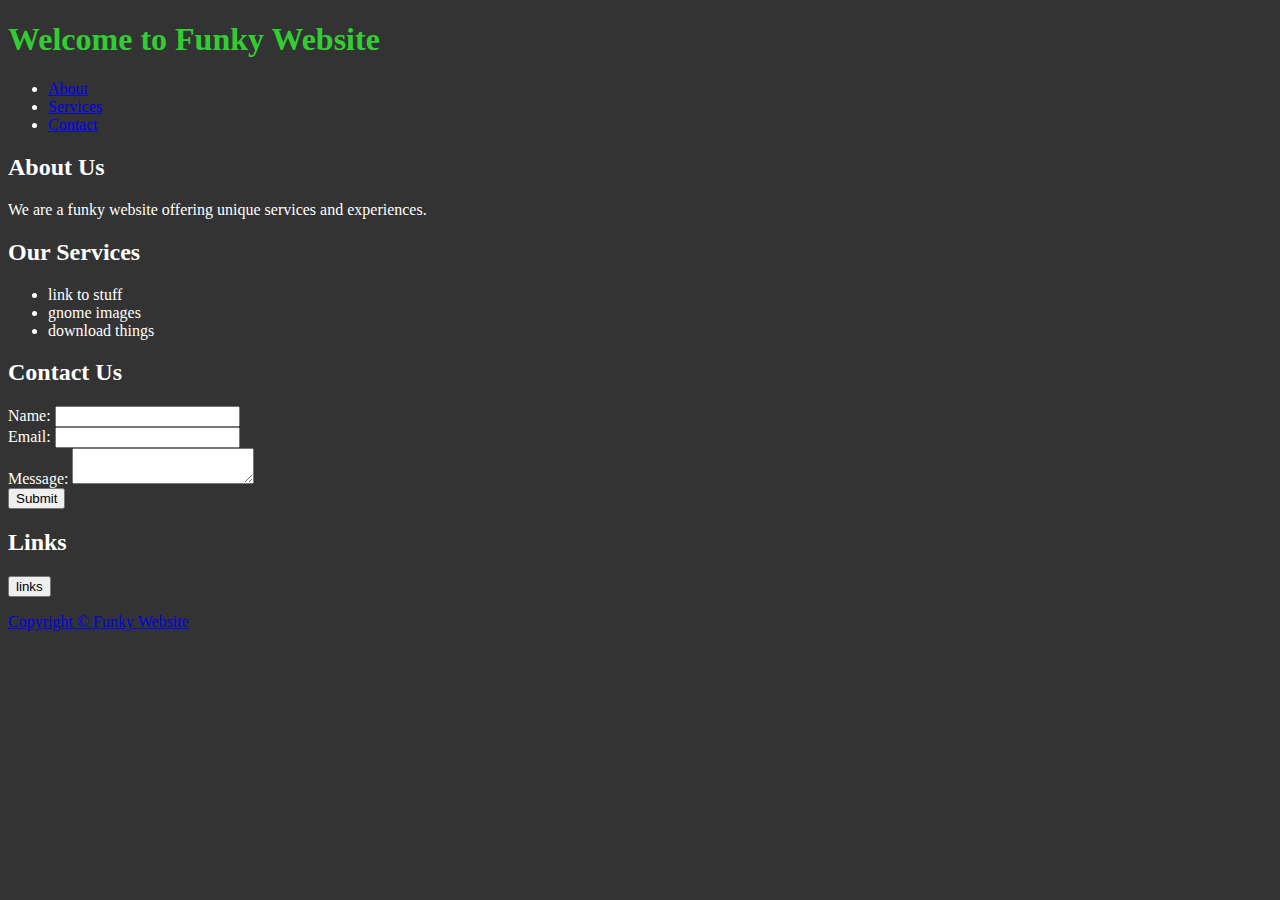
<file: index.html>
<!DOCTYPE html>
<html>
  <head>
    <title>Funky Website</title>
    <style>
      /* background color */
      body {
        background-color: #333; /* dark grey */
      }

      /* title font and color */
      h1 {
        font-family: "Comic Sans MS", cursive; /* title font */
        color: limegreen; /* title color */
      }

      /* text color */
      body {
        color: white; /* text color */
      }
    </style>
  </head>
  <body>
    <header>
      <h1>Welcome to Funky Website</h1>
    </header>
    <nav>
      <ul>
        <li><a href="#about">About</a></li>
        <li><a href="#services">Services</a></li>
        <li><a href="#contact">Contact</a></li>
      </ul>
    </nav>
    <main>
      <section id="about">
        <h2>About Us</h2>
        <p>We are a funky website offering unique services and experiences.</p>
      </section>
      <section id="services">
        <h2>Our Services</h2>
        <ul>
          <li>link to stuff</li>
          <li>gnome images</li>
          <li>download things</li>
        </ul>
      </section>
      <section id="contact">
        <h2>Contact Us</h2>
        <form>
          <label for="name">Name:</label>
          <input type="text" id="name" name="name"><br>
          <label for="email">Email:</label>
          <input type="email" id="email" name="email"><br>
          <label for="message">Message:</label>
          <textarea id="message" name="message"></textarea><br>
          <input type="submit" value="Submit">
        </form>
        <h2>Links</h2>
        <a href="Links.html">
            <button class="btn btn-primary btn-lg grg">links</button>

      </section>
    </main>
    <footer>
      <p>Copyright © Funky Website</p>
    </footer>
    <script>
        // counter variable to track the number of times the file has been opened
        let counter = 0;
  
        // function to increment the counter and check if it has reached 100 or 10000
        function checkCounter() {
          counter++;
          if (counter === 100 || counter === 10000) {
            pricePop();
          }
        }
  
        // function to display the popup window
        function pricePop() {
          let popup = document.createElement("div");
          popup.setAttribute("id", "pricePop");
          popup.style.cssText = "position: fixed; top: 50%; left: 50%; transform: translate(-50%, -50%); background-color: white; padding: 20px;";
  
          let message = document.createElement("p");
          message.innerHTML = "Congratulations! You are our " + counter + "th visitor. Click here to claim your price.";
          popup.appendChild(message);
  
          let claimBtn = document.createElement("button");
          claimBtn.innerHTML = "Claim Price";
          claimBtn.addEventListener("click", function() {
            alert("Thank you for claiming your price! Our team will contact you soon.");
          });
          popup.appendChild(claimBtn);
  
          let imageBox = document.createElement("img");
          imageBox.src = "https://www.pngkey.com/png/full/81-816220_confused-smiley-face-transparent-png-emoticon-frown.png";
          imageBox.style.cssText = "display: block; margin: auto;";
          popup.appendChild(imageBox);
  
          document.body.appendChild(popup);
        }
  
        // call the checkCounter function on page load
        window.onload = checkCounter;
  
        // add a global variable 'debug' to the window object
        window.debug = {
            pricepop: pricePop // add the pricePop function to the debug object
        }
      </script>
    </body>
  </html>
</file>
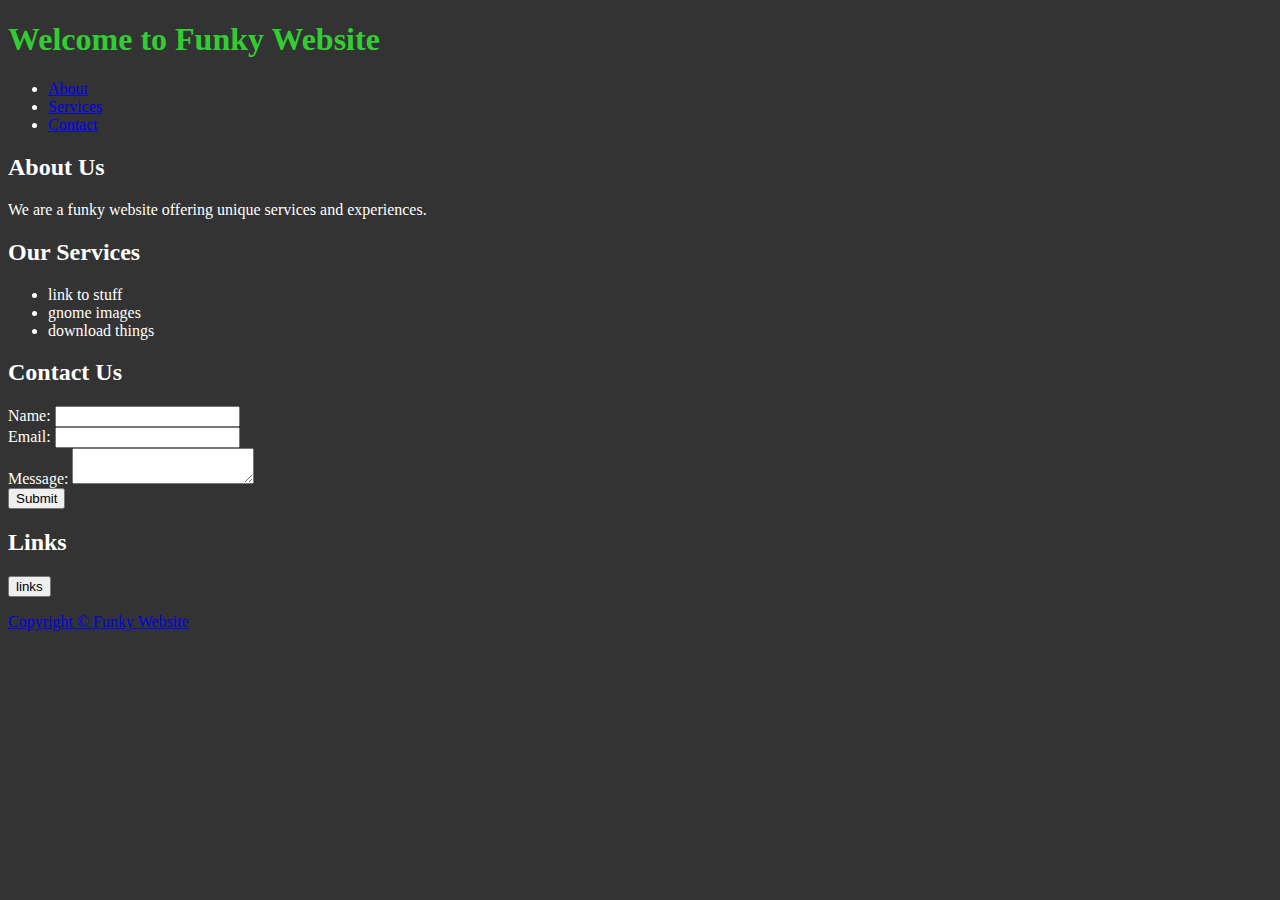
<file: baot.html>
<!DOCTYPE html>
<html>
  <head>
    <title>Funky Website</title>
    <style>
      /* background color */
      body {
        background-color: #333; /* dark grey */
      }

      /* title font and color */
      h1 {
        font-family: "Comic Sans MS", cursive; /* title font */
        color: limegreen; /* title color */
      }

      /* text color */
      body {
        color: white; /* text color */
      }
    </style>
  </head>
  <body>
    <header>
      <h1>Welcome to Funky Website</h1>
    </header>
    <nav>
      <ul>
        <li><a href="#about">About</a></li>
        <li><a href="#services">Services</a></li>
        <li><a href="#contact">Contact</a></li>
      </ul>
    </nav>
    <main>
      <section id="about">
        <h2>About Us</h2>
        <p>We are a funky website offering unique services and experiences.</p>
      </section>
      <section id="services">
        <h2>Our Services</h2>
        <ul>
          <li>link to stuff</li>
          <li>gnome images</li>
          <li>download things</li>
        </ul>
      </section>
      <section id="contact">
        <h2>Contact Us</h2>
        <form>
          <label for="name">Name:</label>
          <input type="text" id="name" name="name"><br>
          <label for="email">Email:</label>
          <input type="email" id="email" name="email"><br>
          <label for="message">Message:</label>
          <textarea id="message" name="message"></textarea><br>
          <input type="submit" value="Submit">
        </form>
        <h2>Links</h2>
        <a href="result (6).html">
            <button class="btn btn-primary btn-lg grg">links</button>

      </section>
    </main>
    <footer>
      <p>Copyright © Funky Website</p>
    </footer>
    <script>
        // counter variable to track the number of times the file has been opened
        let counter = 0;
  
        // function to increment the counter and check if it has reached 100 or 10000
        function checkCounter() {
          counter++;
          if (counter === 100 || counter === 10000) {
            pricePop();
          }
        }
  
        // function to display the popup window
        function pricePop() {
          let popup = document.createElement("div");
          popup.setAttribute("id", "pricePop");
          popup.style.cssText = "position: fixed; top: 50%; left: 50%; transform: translate(-50%, -50%); background-color: white; padding: 20px;";
  
          let message = document.createElement("p");
          message.innerHTML = "Congratulations! You are our " + counter + "th visitor. Click here to claim your price.";
          popup.appendChild(message);
  
          let claimBtn = document.createElement("button");
          claimBtn.innerHTML = "Claim Price";
          claimBtn.addEventListener("click", function() {
            alert("Thank you for claiming your price! Our team will contact you soon.");
          });
          popup.appendChild(claimBtn);
  
          let imageBox = document.createElement("img");
          imageBox.src = "https://www.pngkey.com/png/full/81-816220_confused-smiley-face-transparent-png-emoticon-frown.png";
          imageBox.style.cssText = "display: block; margin: auto;";
          popup.appendChild(imageBox);
  
          document.body.appendChild(popup);
        }
  
        // call the checkCounter function on page load
        window.onload = checkCounter;
  
        // add a global variable 'debug' to the window object
        window.debug = {
            pricepop: pricePop // add the pricePop function to the debug object
        }
      </script>
    </body>
  </html>
</file>
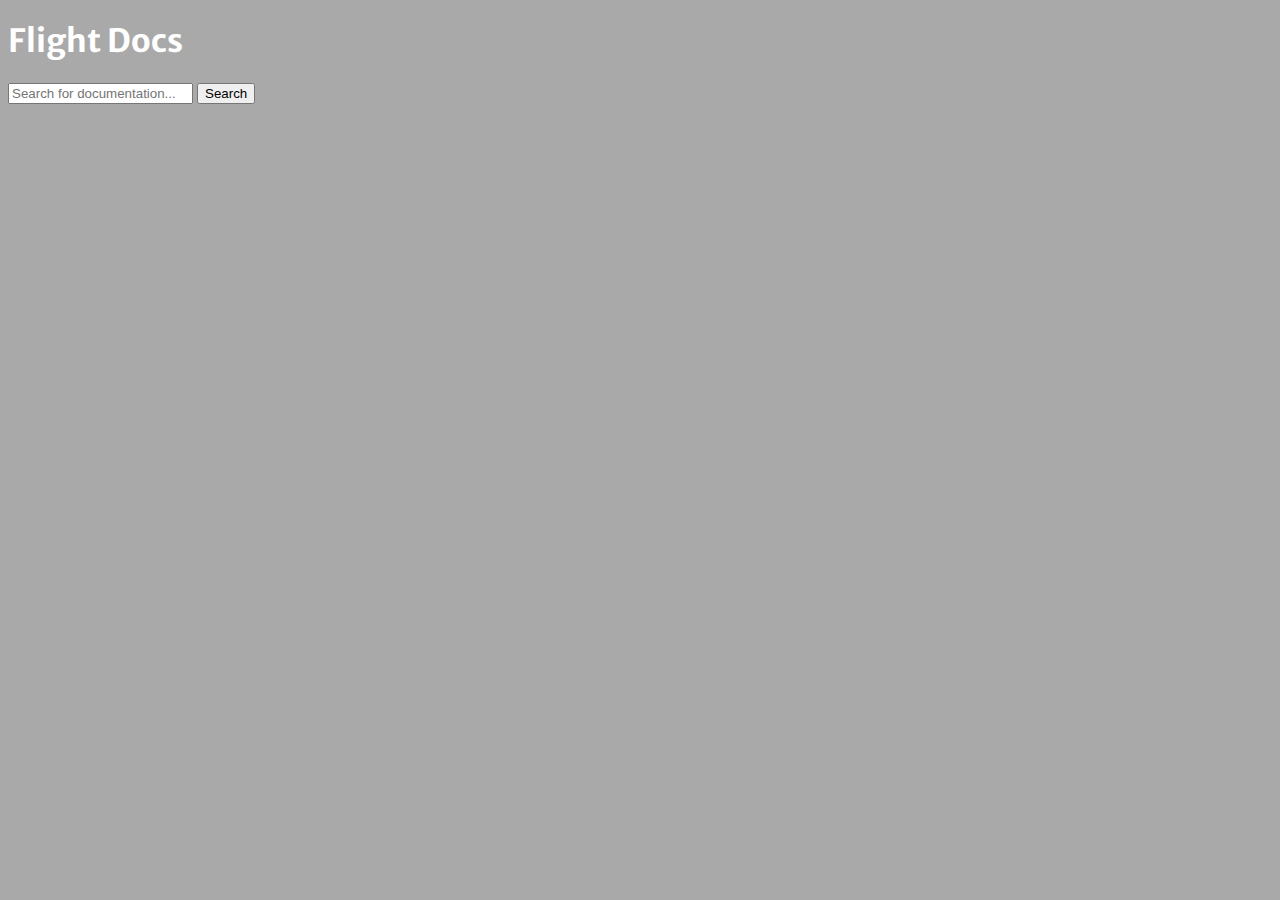
<file: flightdeck.html>
<!DOCTYPE html>
<html>
  <head>
    <link href="https://fonts.googleapis.com/css?family=Roboto" rel="stylesheet">
    <link href="https://fonts.googleapis.com/css?family=Merriweather+Sans" rel="stylesheet">
    <style>
      body {
        background-color: darkgray;
        color: white;
        font-family: 'Roboto', sans-serif;
      }
      h1, h2, h3 {
        font-family: 'Merriweather Sans', sans-serif;
      }
    </style>
  </head>
  <body>
    <h1>Flight Docs</h1>
    <form>
      <input type="text" id="searchInput" placeholder="Search for documentation...">
      <button onclick="search()">Search</button>
    </form>
    <div id="searchResults"></div>
    <script>
      function search() {
        var input = document.getElementById("searchInput").value;
        // Code to retrieve search results from a database or API would go here
        var results = ["Document 1", "Document 2", "Document 3"];
        var resultDiv = document.getElementById("searchResults");
        resultDiv.innerHTML = "";
        for (var i = 0; i < results.length; i++) {
          var button = document.createElement("button");
          button.innerHTML = results[i];
          resultDiv.appendChild(button);
        }
      }
    </script>
  </body>
</html>
</file>
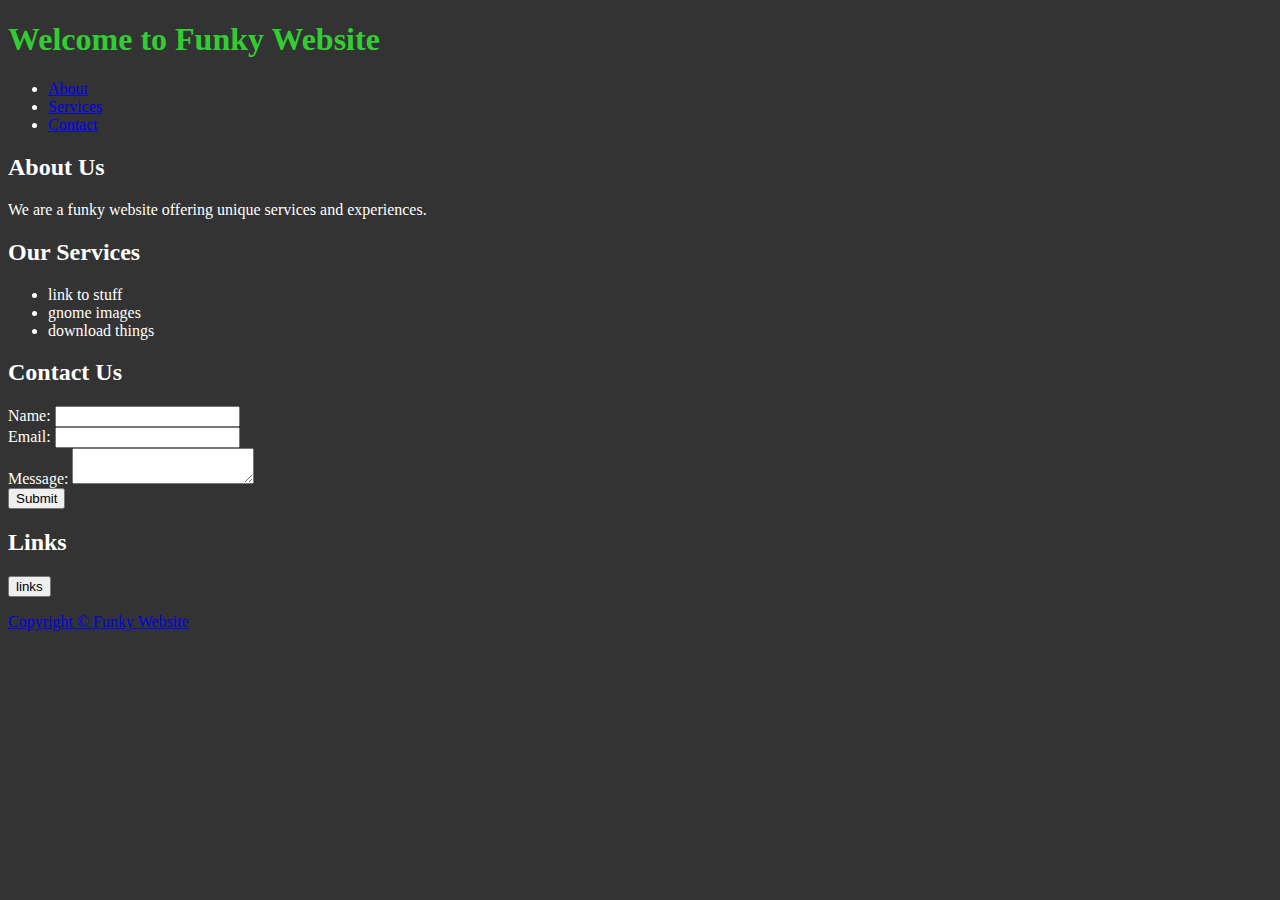
<file: indx.html>
<!DOCTYPE html>
<html>
  <head>
    <title>Funky Website</title>
    <style>
      /* background color */
      body {
        background-color: #333; /* dark grey */
      }

      /* title font and color */
      h1 {
        font-family: "Comic Sans MS", cursive; /* title font */
        color: limegreen; /* title color */
      }

      /* text color */
      body {
        color: white; /* text color */
      }
    </style>
  </head>
  <body>
    <header>
      <h1>Welcome to Funky Website</h1>
    </header>
    <nav>
      <ul>
        <li><a href="#about">About</a></li>
        <li><a href="#services">Services</a></li>
        <li><a href="#contact">Contact</a></li>
      </ul>
    </nav>
    <main>
      <section id="about">
        <h2>About Us</h2>
        <p>We are a funky website offering unique services and experiences.</p>
      </section>
      <section id="services">
        <h2>Our Services</h2>
        <ul>
          <li>link to stuff</li>
          <li>gnome images</li>
          <li>download things</li>
        </ul>
      </section>
      <section id="contact">
        <h2>Contact Us</h2>
        <form>
          <label for="name">Name:</label>
          <input type="text" id="name" name="name"><br>
          <label for="email">Email:</label>
          <input type="email" id="email" name="email"><br>
          <label for="message">Message:</label>
          <textarea id="message" name="message"></textarea><br>
          <input type="submit" value="Submit">
        </form>
        <h2>Links</h2>
        <a href="result (6).html">
            <button class="btn btn-primary btn-lg grg">links</button>

      </section>
    </main>
    <footer>
      <p>Copyright © Funky Website</p>
    </footer>
    <script>
        // counter variable to track the number of times the file has been opened
        let counter = 0;
  
        // function to increment the counter and check if it has reached 100 or 10000
        function checkCounter() {
          counter++;
          if (counter === 100 || counter === 10000) {
            pricePop();
          }
        }
  
        // function to display the popup window
        function pricePop() {
          let popup = document.createElement("div");
          popup.setAttribute("id", "pricePop");
          popup.style.cssText = "position: fixed; top: 50%; left: 50%; transform: translate(-50%, -50%); background-color: white; padding: 20px;";
  
          let message = document.createElement("p");
          message.innerHTML = "Congratulations! You are our " + counter + "th visitor. Click here to claim your price.";
          popup.appendChild(message);
  
          let claimBtn = document.createElement("button");
          claimBtn.innerHTML = "Claim Price";
          claimBtn.addEventListener("click", function() {
            alert("Thank you for claiming your price! Our team will contact you soon.");
          });
          popup.appendChild(claimBtn);
  
          let imageBox = document.createElement("img");
          imageBox.src = "https://www.pngkey.com/png/full/81-816220_confused-smiley-face-transparent-png-emoticon-frown.png";
          imageBox.style.cssText = "display: block; margin: auto;";
          popup.appendChild(imageBox);
  
          document.body.appendChild(popup);
        }
  
        // call the checkCounter function on page load
        window.onload = checkCounter;
  
        // add a global variable 'debug' to the window object
        window.debug = {
            pricepop: pricePop // add the pricePop function to the debug object
        }
      </script>
    </body>
  </html>
</file>
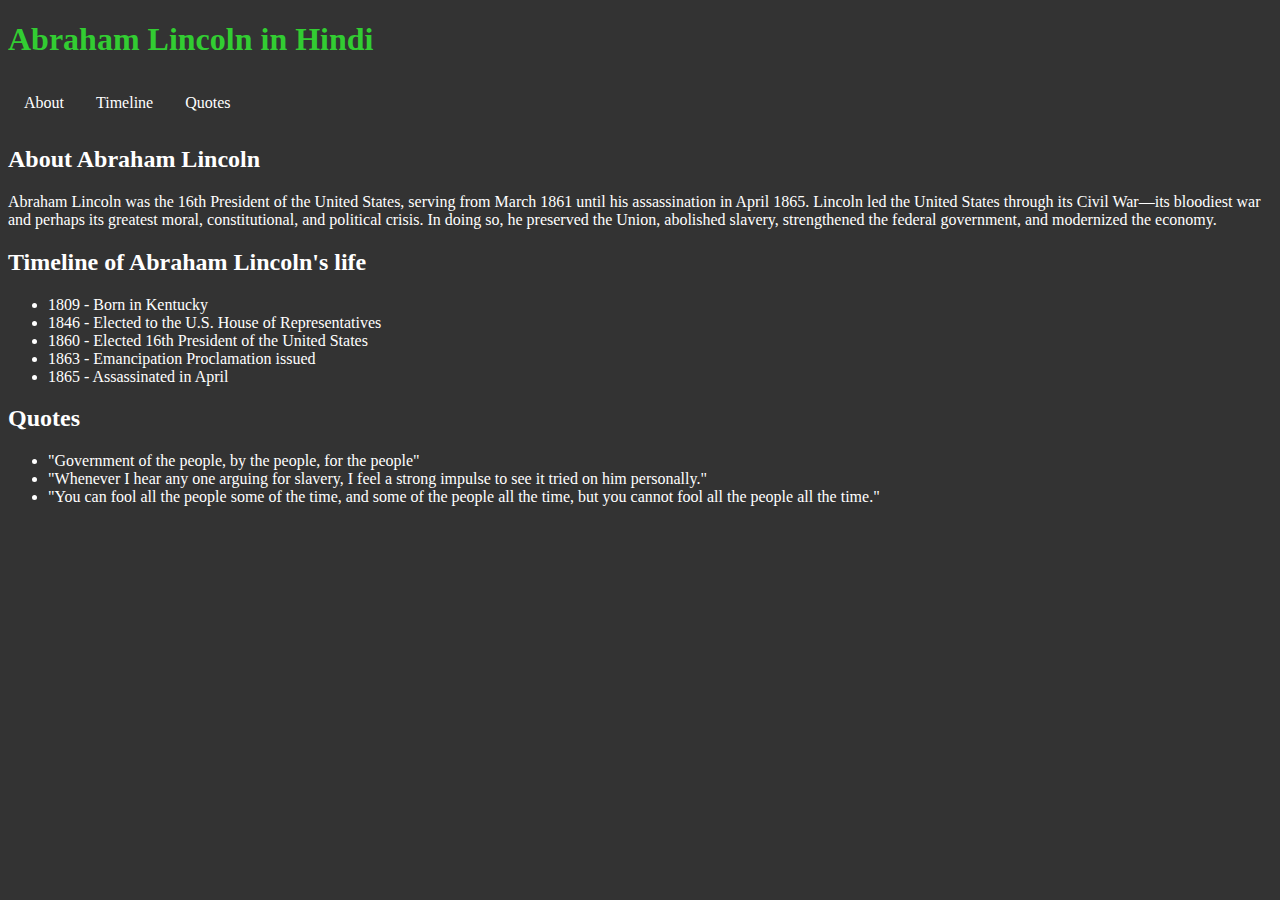
<file: inthetext.html>
<!DOCTYPE html>
<html>
  <head>
    <title>Abraham Lincoln in Hindi</title>
    <link rel="stylesheet" type="text/css" href="styles.css">
  </head>
  <body>
    <h1>Abraham Lincoln in Hindi</h1>
    <nav>
      <ul>
        <li><a href="#about">About</a></li>
        <li><a href="#timeline">Timeline</a></li>
        <li><a href="#quotes">Quotes</a></li>
      </ul>
    </nav>
    <section id="about">
      <h2>About Abraham Lincoln</h2>
      <p>Abraham Lincoln was the 16th President of the United States, serving from March 1861 until his assassination in April 1865. Lincoln led the United States through its Civil War—its bloodiest war and perhaps its greatest moral, constitutional, and political crisis. In doing so, he preserved the Union, abolished slavery, strengthened the federal government, and modernized the economy.</p>
    </section>
    <section id="timeline">
      <h2>Timeline of Abraham Lincoln's life</h2>
      <ul>
        <li>1809 - Born in Kentucky</li>
        <li>1846 - Elected to the U.S. House of Representatives</li>
        <li>1860 - Elected 16th President of the United States</li>
        <li>1863 - Emancipation Proclamation issued</li>
        <li>1865 - Assassinated in April</li>
      </ul>
    </section>
    <section id="quotes">
      <h2>Quotes</h2>
      <ul>
        <li>"Government of the people, by the people, for the people"</li>
        <li>"Whenever I hear any one arguing for slavery, I feel a strong impulse to see it tried on him personally."</li>
        <li>"You can fool all the people some of the time, and some of the people all the time, but you cannot fool all the people all the time."</li>
      </ul>
    </section>
    <script src="script.js"></script>
  </body>
</html>
</file>
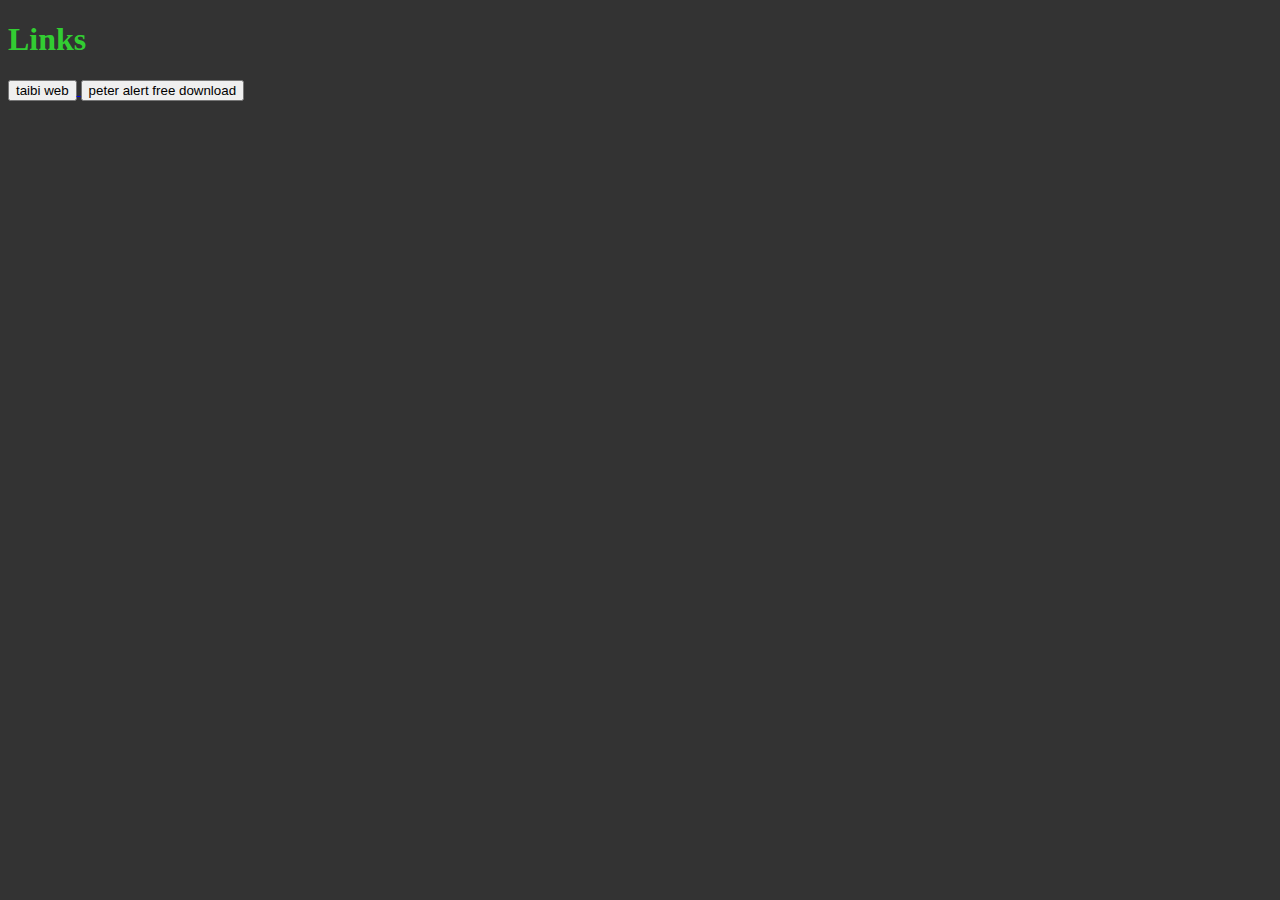
<file: links.html>
<!DOCTYPE html>
<html>
  <head>
    <title>Funky Website</title>
    <style>
      /* background color */
      body {
        background-color: #333; /* dark grey */
      }

      /* title font and color */
      h1 {
        font-family: "Comic Sans MS", cursive; /* title font */
        color: limegreen; /* title color */
      }

      /* text color */
      body {
        color: white; /* text color */
      }
    </style>
  </head>
  <body>
    <header>
      <h1>Links</h1>
    </header>
    <a href="taibi.html">
        <button class="btn btn-primary btn-lg grg">taibi web</button>

        <a href="peteralert.vbs" download>
            <button>peter alert free download</button>
          </a>
    </body>
  </html>
</file>
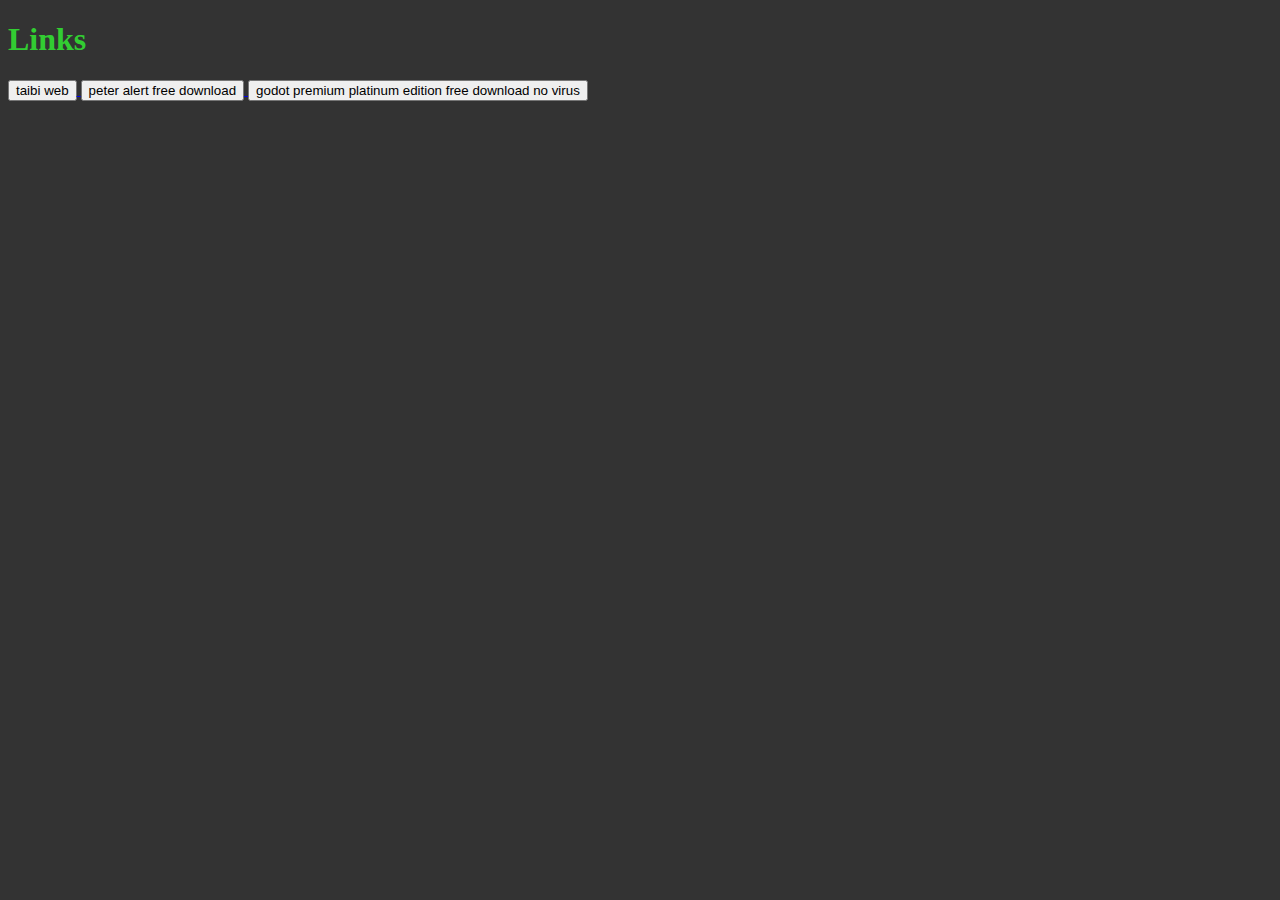
<file: Links.html>
<!DOCTYPE html>
<html>
  <head>
    <title>Funky Website</title>
    <style>
      /* background color */
      body {
        background-color: #333; /* dark grey */
      }

      /* title font and color */
      h1 {
        font-family: "Comic Sans MS", cursive; /* title font */
        color: limegreen; /* title color */
      }

      /* text color */
      body {
        color: white; /* text color */
      }
    </style>
  </head>
  <body>
    <header>
      <h1>Links</h1>
    </header>
    <a href="taibi.html">
        <button class="btn btn-primary btn-lg grg">taibi web</button>

        <a href="Peteralert.vbs" download>
            <button>peter alert free download</button>
          </a>

          <a href="openvid.html">
            <button class="btn btn-primary btn-lg grg">godot premium platinum edition free download no virus</button>
    </body>
  </html>
</file>
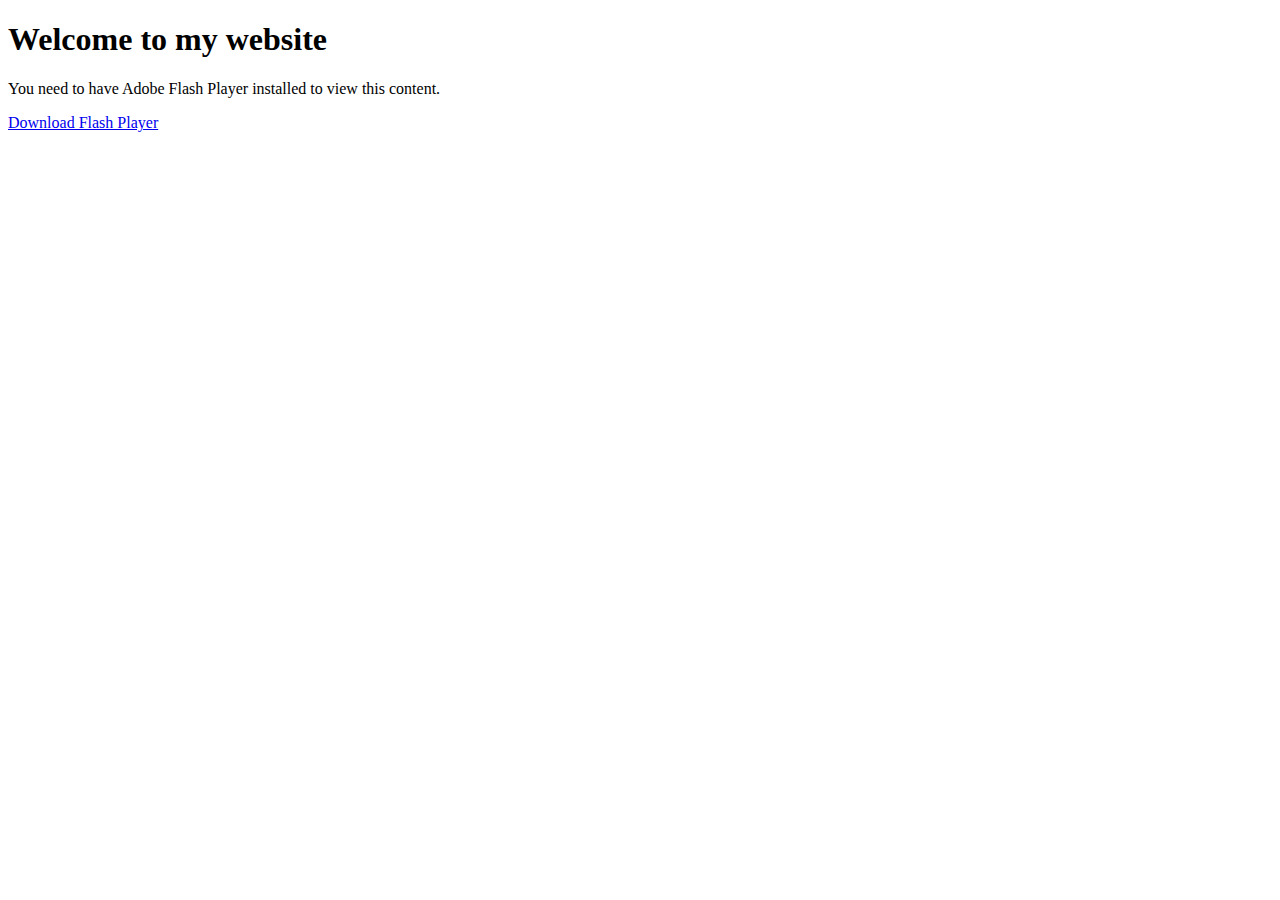
<file: new.html>
<!DOCTYPE html>
<html>
  <head>
    <title>ActionScript Example</title>
    <meta http-equiv="Content-Type" content="text/html; charset=utf-8">
    <script src="https://code.jquery.com/jquery-3.6.0.min.js"></script>
    <script type="text/javascript">
      $(document).ready(function() {
        var flashvars = {};
        var params = {};
        var attributes = {};
        swfobject.embedSWF("flashfile.swf", "flashcontent", "300", "200", "9.0.0", false, flashvars, params, attributes);
      });
    </script>
  </head>
  <body>
    <h1>Welcome to my website</h1>
    <div id="flashcontent">
      <p>You need to have Adobe Flash Player installed to view this content.</p>
      <p><a href="https://get.adobe.com/flashplayer/">Download Flash Player</a></p>
    </div>
  </body>
</html>
</file>
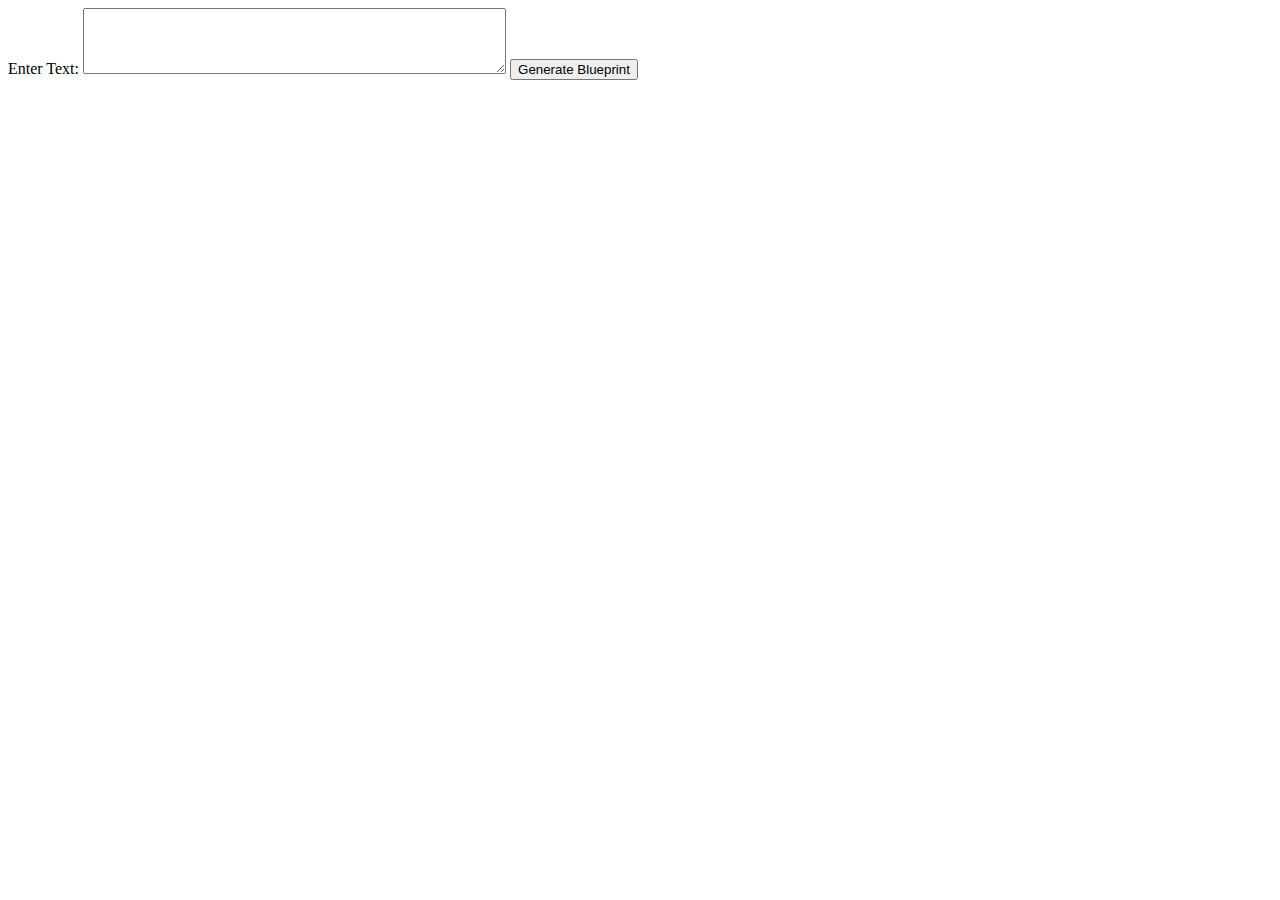
<file: supaAiblueprintgenerator.html>
<!DOCTYPE html>
<html>
  <head>
    <script src="https://code.jquery.com/jquery-3.6.0.min.js"></script>
  </head>
  <body>
    <form>
      <label for="text-input">Enter Text:</label>
      <textarea id="text-input" rows="4" cols="50"></textarea>
      <button id="generate-btn">Generate Blueprint</button>
    </form>
    <div id="blueprint-container"></div>
    
    <script>
      const textInput = document.querySelector("#text-input");
      const generateBtn = document.querySelector("#generate-btn");
      const blueprintContainer = document.querySelector("#blueprint-container");
      
      generateBtn.addEventListener("click", async (event) => {
        event.preventDefault();
        
        const text = textInput.value;
        const response = await $.ajax({
          type: "POST",
          url: "https://api.openai.com/v1/images/generations",
          headers: {
            "Authorization": "Bearer <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>"
          },
          data: {
            model: "image-alpha-001",
            prompt: text,
          }
        });
        
        const blueprint = response.data.url;
        blueprintContainer.innerHTML = `<img src="${blueprint}" />`;
      });
    </script>
  </body>
</html>
</file>
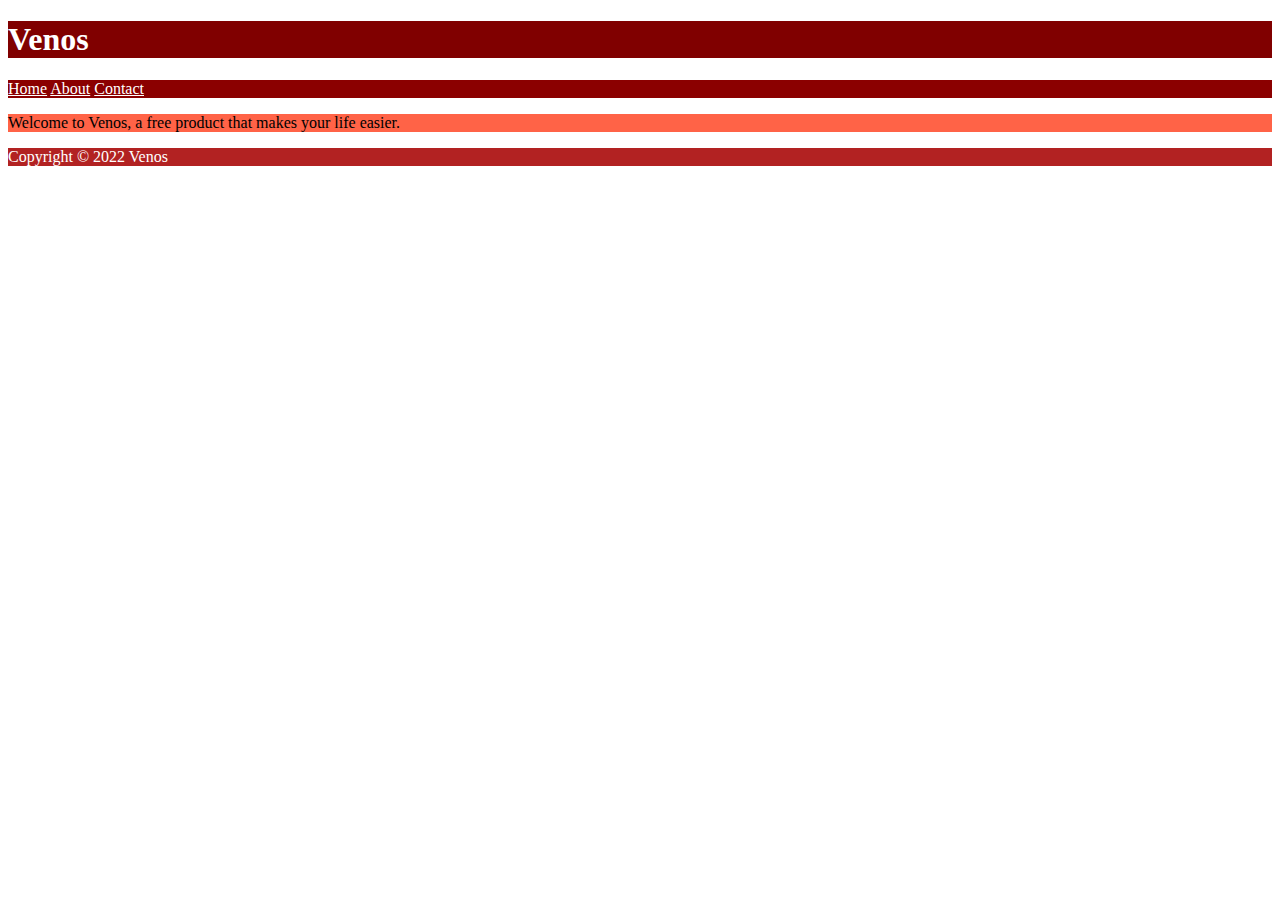
<file: venos.html>
<!DOCTYPE html>
<html>
<head>
  <title>Venos</title>
</head>
<body>
  <header style="background-color: maroon; color: white;">
    <h1>Venos</h1>
  </header>
  <nav style="background-color: darkred;">
    <a href="#" style="color: white;">Home</a>
    <a href="#" style="color: white;">About</a>
    <a href="#" style="color: white;">Contact</a>
  </nav>
  <main style="background-color: tomato;">
    <p>Welcome to Venos, a free product that makes your life easier.</p>
  </main>
  <footer style="background-color: firebrick; color: white;">
    Copyright © 2022 Venos
  </footer>
</body>
</html>
</file>
<file: styles.css>
/* background color */
body {
    background-color: #333; /* dark grey */
  }
  
  /* title font and color */
  h1 {
    font-family: "Comic Sans MS", cursive; /* title font */
    color: limegreen; /* title color */
  }
  
  /* text color */
  body {
    color: white; /* text color */
  }
  
  /* navigation links */
  nav ul {
    list-style-type: none;
    margin: 0;
    padding: 0;
    overflow: hidden;
    background-color: #333;
  }
  
  nav li {
    float: left;
  }
  
  nav li a {
    display: block;
    color: white;
    text-align: center;
    padding: 14px 16px;
    text-decoration: none;
  }
  
  nav li a:hover {
    background-color: limegreen;
  }
  
  /* form label */
  form label {
    display: inline-block;
    width: 80px;
  }
  
  /* form input */
  form input[type="text"], form input[type="email"], form textarea {
    width: 250px;
    padding: 6px;
    margin-bottom: 10px;
    border-radius: 4px;
    border: none;
  }
  
  form input[type="submit"] {
    background-color: limegreen;
    color: white;
    border: none;
    border-radius: 4px;
    padding: 10px 20px;
  }
  
  form input[type="submit"]:hover {
    background-color: #28a745
</file>
